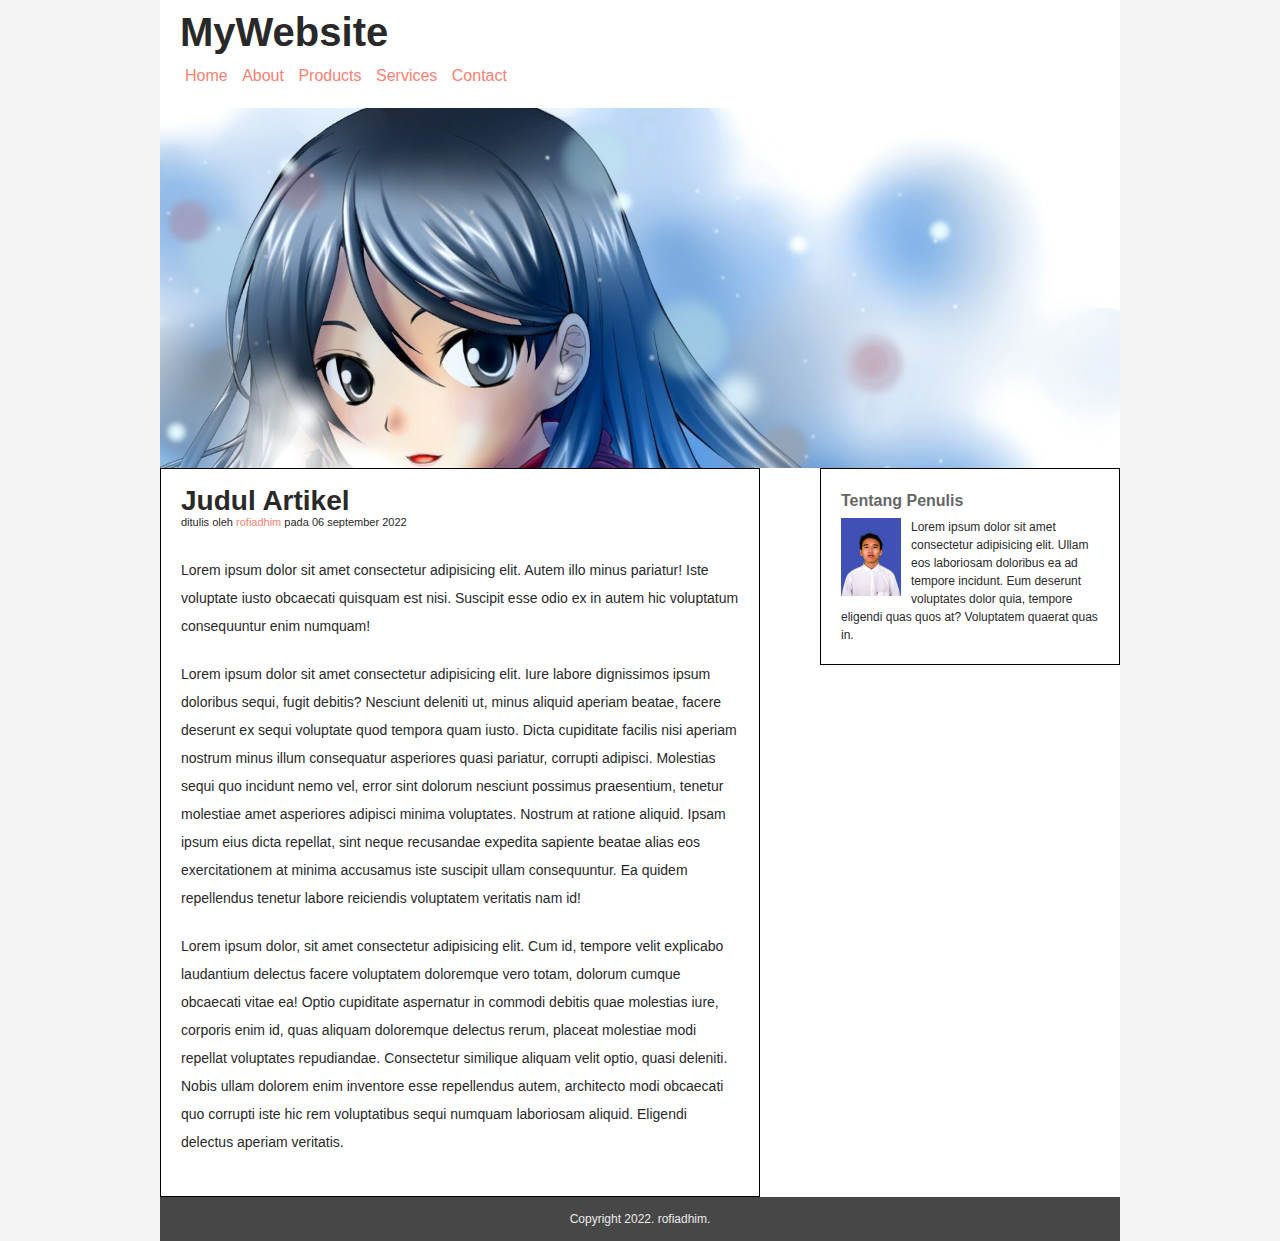
<file: index.html>
<!DOCTYPE html>
<html lang="en">
<head>
    <meta charset="UTF-8">
    <meta http-equiv="X-UA-Compatible" content="IE=edge">
    <meta name="viewport" content="width=device-width, initial-scale=1.0">
    <link rel="stylesheet" href="style.css">
    <link rel="stylesheet" href="reset.css"> 
    <title>Document</title>
</head>
<body>
    <div class="container">
        <div class="header">
            <h1 class="judul">MyWebsite</h1>
            <ul>
                <li><a href="#">home</a></li>
                <li><a href="#">about</a></li>
                <li><a href="#">products</a></li>
                <li><a href="#">services</a></li>
                <li><a href="#">contact</a></li>
            </ul>
        </div>
        <div class="hero"></div>
        <div class="content cf">
            <div class="main">
                <h2>Judul Artikel</h2>
                <p class="penulis">ditulis oleh <a href="#">rofiadhim</a> pada 06 september 2022</p>
                
                <p>Lorem ipsum dolor sit amet consectetur adipisicing elit. Autem illo minus pariatur! Iste voluptate iusto obcaecati quisquam est nisi. Suscipit esse odio ex in autem hic voluptatum consequuntur enim numquam!</p>
                <p>Lorem ipsum dolor sit amet consectetur adipisicing elit. Iure labore dignissimos ipsum doloribus sequi, fugit debitis? Nesciunt deleniti ut, minus aliquid aperiam beatae, facere deserunt ex sequi voluptate quod tempora quam iusto. Dicta cupiditate facilis nisi aperiam nostrum minus illum consequatur asperiores quasi pariatur, corrupti adipisci. Molestias sequi quo incidunt nemo vel, error sint dolorum nesciunt possimus praesentium, tenetur molestiae amet asperiores adipisci minima voluptates. Nostrum at ratione aliquid. Ipsam ipsum eius dicta repellat, sint neque recusandae expedita sapiente beatae alias eos exercitationem at minima accusamus iste suscipit ullam consequuntur. Ea quidem repellendus tenetur labore reiciendis voluptatem veritatis nam id!</p>
                <p>Lorem ipsum dolor, sit amet consectetur adipisicing elit. Cum id, tempore velit explicabo laudantium delectus facere voluptatem doloremque vero totam, dolorum cumque obcaecati vitae ea! Optio cupiditate aspernatur in commodi debitis quae molestias iure, corporis enim id, quas aliquam doloremque delectus rerum, placeat molestiae modi repellat voluptates repudiandae. Consectetur similique aliquam velit optio, quasi deleniti. Nobis ullam dolorem enim inventore esse repellendus autem, architecto modi obcaecati quo corrupti iste hic rem voluptatibus sequi numquam laboriosam aliquid. Eligendi delectus aperiam veritatis.</p>   
            </div>
            <div class="sidebar">
                <h3>Tentang Penulis</h3>
                <img src="assets/IMG20200818091954-removebg.jpg" alt="">
                <p>Lorem ipsum dolor sit amet consectetur adipisicing elit. Ullam eos laboriosam doloribus ea ad tempore incidunt. Eum deserunt voluptates dolor quia, tempore eligendi quas quos at? Voluptatem quaerat quas in.</p>
            </div>
        </div>
        <div class="footer">
            <p class="copy">Copyright 2022. rofiadhim.</p>
        </div>
    </div>
</body>
</html>
</file>
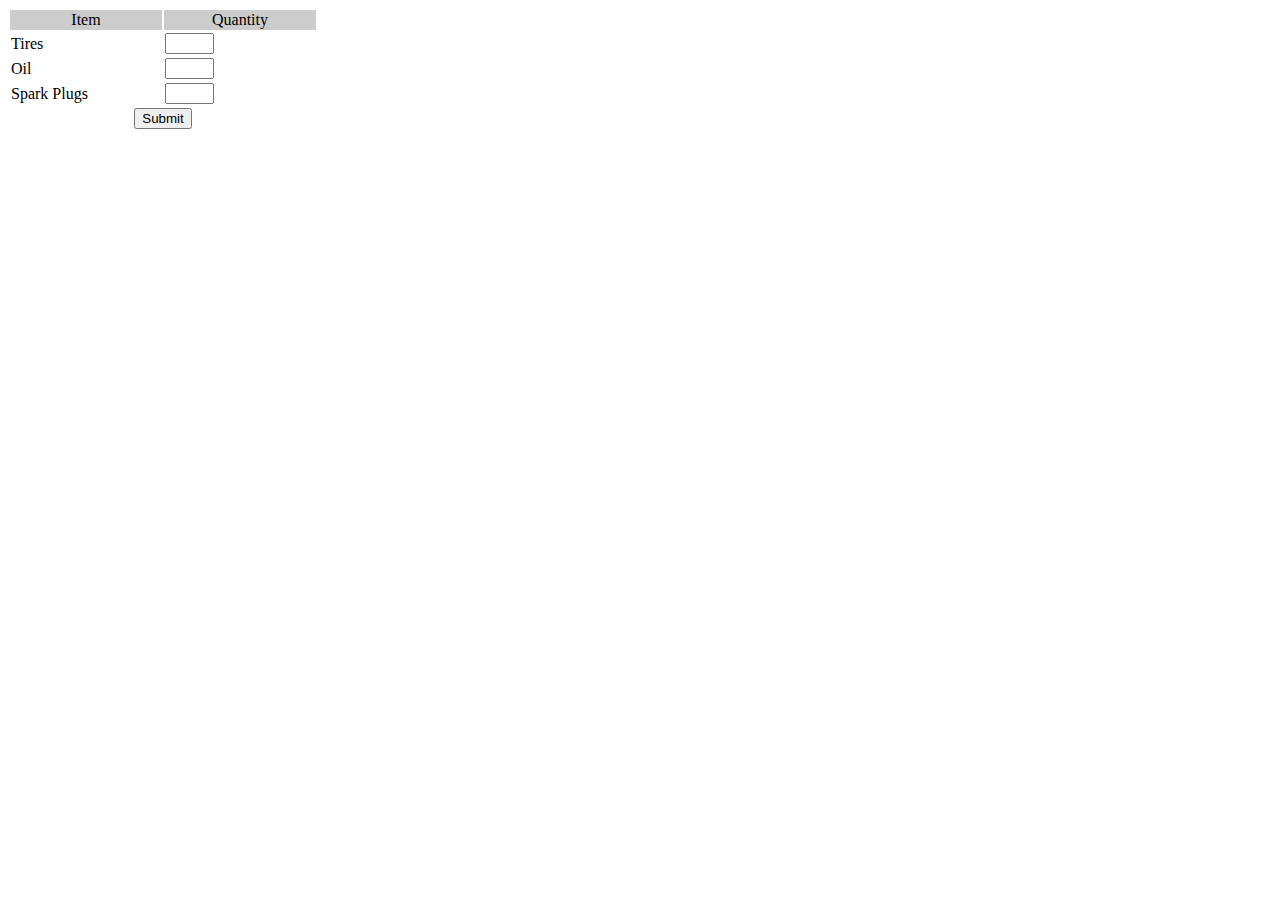
<file: orderform.html>
<!DOCTYPE html>
<html lang="en">
<head>
    <meta charset="UTF-8">
    <meta http-equiv="X-UA-Compatible" content="IE=edge">
    <meta name="viewport" content="width=device-width, initial-scale=1.0">
    <title>Order Form</title>
</head>
<body>
    <form action="processorder.php" method="post">
        <table style="border: 0px;">
            <tr style="background: #cccccc;">
                <td style="width: 150px; text-align: center;">Item</td>
                <td style="width: 150px; text-align:center;">Quantity</td>
            </tr>
            <tr>
                <td>Tires</td>
                <td><input type="text" name="tireqty" id="" size="3" maxlength="3"></td>
            </tr>
            <tr>
                <td>Oil</td>
                <td><input type="text" name="oilqty" id="" size="3" maxlength="3"></td>
            </tr>
            <tr>
                <td>Spark Plugs</td>
                <td><input type="text" name="sparkqty" id="" size="3" maxlength="3"></td>
            </tr>
            <tr>
                <td colspan="2" style="text-align: center;"><input type="submit" value="Submit" id=""></td>
            </tr>
        </table>
    </form>
</body>
</html>
</file>
<file: style.css>
body {
    background-color: rgb(244, 244, 244);
    color: rgb(41, 41, 41);
}
.container {
    font: 16px/24px arial;
    width: 960px;
    margin: auto;
    background-color: #fff;
}
.header{
    padding: 20px;
}

.header .judul {
    font-size: 40px;
    font-weight: bold;
}

.header ul li{
    display: inline-block;
    margin-top: 20px;
}
.header a {
    text-decoration: none;
    text-transform: capitalize;
    color: salmon;
    padding: 5px;
}

.header a:hover {
    background-color: lightblue;
    color: #fff;
}

.hero {
    height: 360px;
    background-image: url(assets/lYq64H.jpg);
    background-size: cover;
    background-position: 0 -0px;
}

.main {
    padding: 20px;
    width: 600px;
    box-sizing: border-box;
    float: left;
    border: 1px solid black;
}

.main h2 {
    font-size: 28px;
    font-weight: bold;
}

.main .penulis {
    font-size: 11px;
    margin-top: -5px;
}
.main a {
    text-decoration: none;
    color: salmon;
}
.main p {
    margin-bottom: 20px;
    font-size: 14px;
    line-height: 28px;
}

/* sidebar*/
.sidebar {
    width: 300px;
    float: right;
    box-sizing: border-box;
    padding: 20px;
    border: 1px solid black;
    
}

.sidebar h3 {
    font-weight: bold;
    color: #666;
    margin-bottom: 5px;
}

.sidebar img {
    width: 60px;
    float: left;
    padding-right: 10px;
}
.sidebar p {
    font: 12px/18px arial;
}
.footer {
    background-color: rgb(71, 71, 71);
    padding: 10px;
}

.footer .copy {
    color: #eaeaea;
    text-align: center;
    font-size: 12px;
}
/* ini clear fix */
.cf:before,
.cf:after {
     content: " "; /* 1 */
     display: table; /* 2 */
}

.cf:after {
    clear: both;
}
</file>
